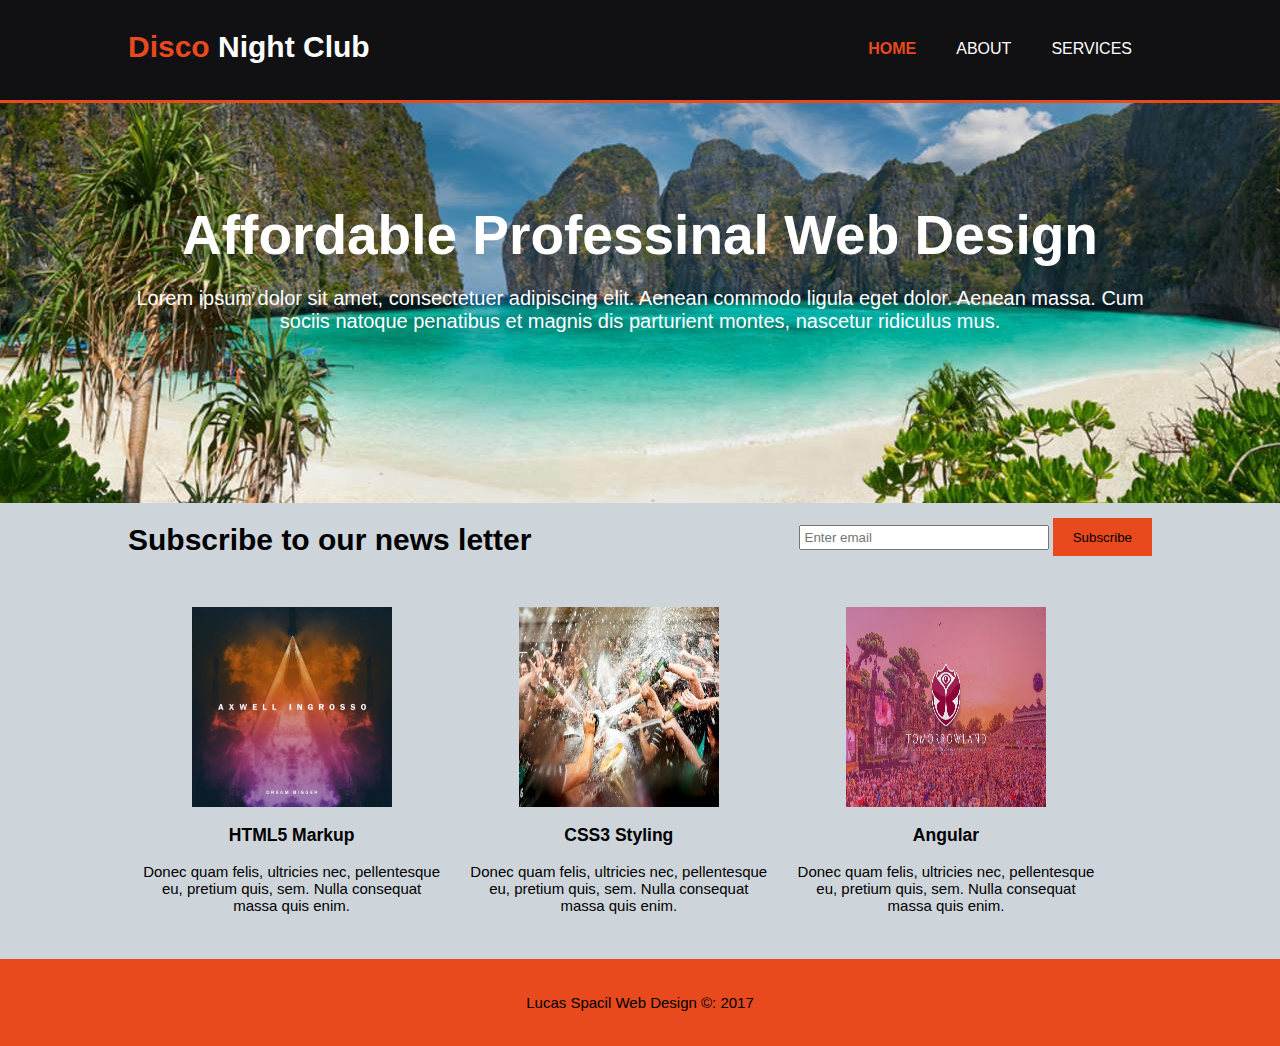
<file: index.html>
<html>
    <head>
        <meta charset="utf-8">
        <meta name="viewport" content="width=device-width">
        <meta name="description" content="Affordable and professional web design">
        <meta name="keywords" content="web design. affordable web design">
        <meta name="author" content="Lucas Spacil">
        <title>Responsive Web Design | Welcome</title>
        <link rel="stylesheet" href="https://cdnjs.cloudflare.com/ajax/libs/font-awesome/4.7.0/css/font-awesome.min.css">
        <link rel="stylesheet" href="./css/style.css">

    </head>
    <body>
        <header>
            <div class="container">
                <div id="branding">
                    <h1><span class="highlight">Disco</span> Night Club</h1>
                </div>

                <nav>
                    <ul>
                        <li class="current"><a href="index.html">Home</a></li>
                        <li><a href="about.html">About</a></li>
                        <li><a href="services.html">Services</a></li>
                    </ul>
                </nav>
            </div>
        </header>

        <section id="showcase">
            <div class="container">
                <h1>Affordable Professinal Web Design</h1>
                <p>Lorem ipsum dolor sit amet, consectetuer adipiscing elit. Aenean commodo ligula eget dolor. Aenean massa. Cum sociis natoque penatibus et magnis dis parturient montes, nascetur ridiculus mus. </p>
            </div>
        </section>

        <section id="newletter">
            <div class="container">
                <h1>Subscribe to our news letter</h1>
                <form>
                    <input type="email" placeholder="Enter email">
                    <button type="submit" class="button_1">Subscribe</button>
                </form>
            </div>
        </section>

        <section id="boxes">
            <div class="container">
                <div class="box">
                    <img src="./images/Axwell-Λ-Ingrosso.jpg">
                    <h3>HTML5 Markup</h3>
                    <p>Donec quam felis, ultricies nec, pellentesque eu, pretium quis, sem. Nulla consequat massa quis enim.</p>
                </div>

                <div class="box">
                    <img src="./images/champagne.jpg">
                    <h3>CSS3 Styling</h3>
                    <p>Donec quam felis, ultricies nec, pellentesque eu, pretium quis, sem. Nulla consequat massa quis enim.</p>
                </div>

                <div class="box">
                    <img src="./images/tomorrow-land.jpg">
                    <h3>Angular</h3>
                    <p>Donec quam felis, ultricies nec, pellentesque eu, pretium quis, sem. Nulla consequat massa quis enim.</p>
                </div>
            </div>
        </section>

        <footer>
            <p>Lucas Spacil Web Design &copy: 2017</p>
        </footer>

    </body>
</html>
</file>
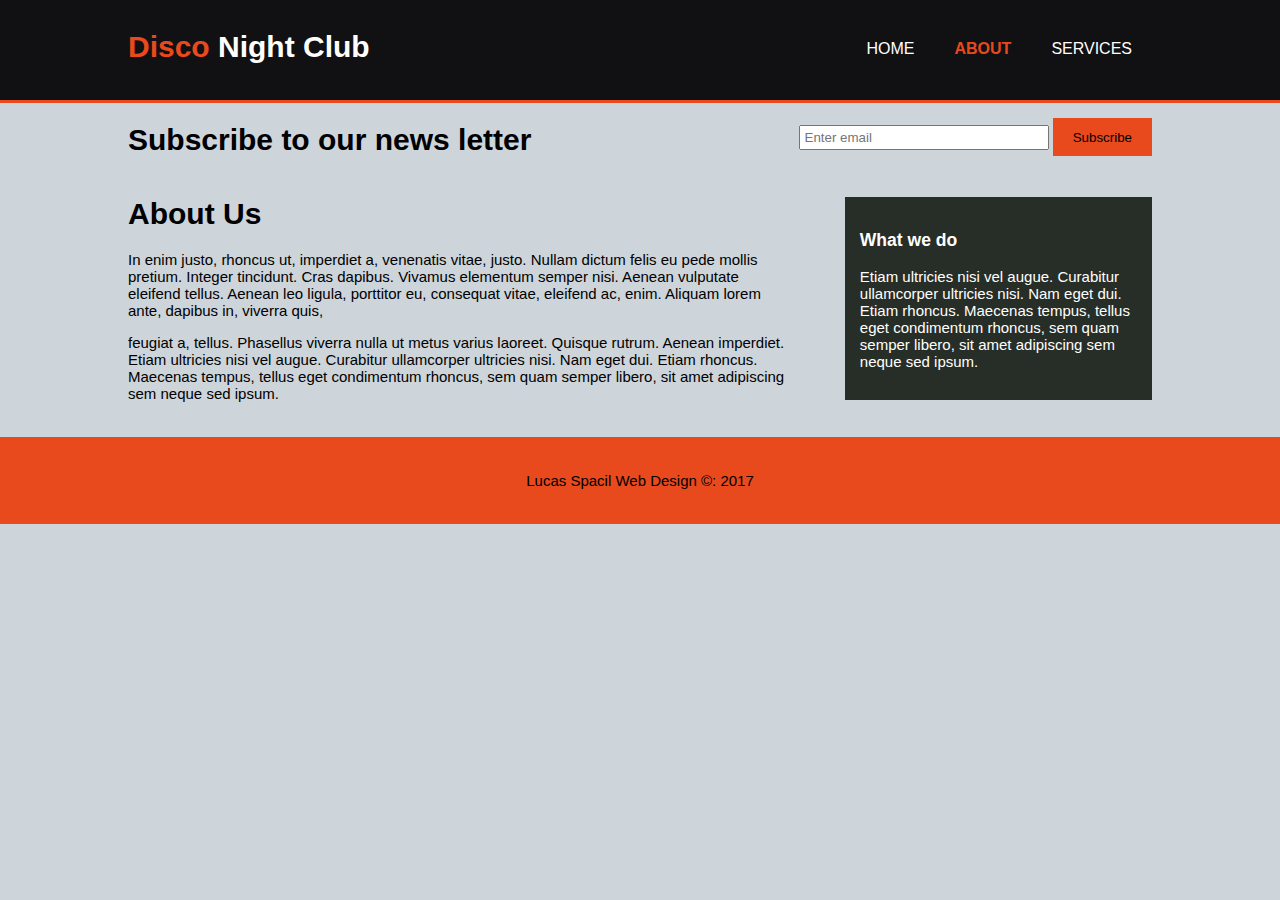
<file: about.html>
<html>
        <head>
            <meta charset="utf-8">
            <meta name="viewport" content="width=device-width">
            <meta name="description" content="Affordable and professional web design">
            <meta name="keywords" content="web design. affordable web design">
            <meta name="author" content="Lucas Spacil">
            <title>Responsive Web Design | About</title>
            <link rel="stylesheet" href="https://cdnjs.cloudflare.com/ajax/libs/font-awesome/4.7.0/css/font-awesome.min.css">
            <link rel="stylesheet" href="./css/style.css">
    
        </head>
        <body>
            <header>
                <div class="container">
                    <div id="branding">
                        <h1><span class="highlight">Disco</span> Night Club</h1>
                    </div>
    
                    <nav>
                        <ul>
                            <li><a href="index.html">Home</a></li>
                            <li class="current"><a href="about.html">About</a></li>
                            <li><a href="services.html">Services</a></li>
                        </ul>
                    </nav>
                </div>
            </header>
    
            <section id="newletter">
                <div class="container">
                    <h1>Subscribe to our news letter</h1>
                    <form>
                        <input type="email" placeholder="Enter email">
                        <button type="submit" class="button_1">Subscribe</button>
                    </form>
                </div>
            </section>
    
            <section id="main">
                <div class="container">
                    <article id="main-col">
                        <h1 class="page-title">About Us</h1>
                        <p>In enim justo, rhoncus ut, imperdiet a, venenatis vitae, justo. Nullam dictum felis eu pede mollis pretium. Integer tincidunt. Cras dapibus. Vivamus elementum semper nisi. Aenean vulputate eleifend tellus. Aenean leo ligula, porttitor eu, consequat vitae, eleifend ac, enim. Aliquam lorem ante, dapibus in, viverra quis, </p>
                        
                        <p>feugiat a, tellus. Phasellus viverra nulla ut metus varius laoreet. Quisque rutrum. Aenean imperdiet. Etiam ultricies nisi vel augue. Curabitur ullamcorper ultricies nisi. Nam eget dui. Etiam rhoncus. Maecenas tempus, tellus eget condimentum rhoncus, sem quam semper libero, sit amet adipiscing sem neque sed ipsum. </p>
                    </article>

                    <aside id="sidebar">
                        <div class="dark">
                            <h3>What we do</h3>
                            <p>Etiam ultricies nisi vel augue. Curabitur ullamcorper ultricies nisi. Nam eget dui. Etiam rhoncus. Maecenas tempus, tellus eget condimentum rhoncus, sem quam semper libero, sit amet adipiscing sem neque sed ipsum.</p>
                        </div>
                    </aside>
                </div>
            </section>
    
            <footer>
                <p>Lucas Spacil Web Design &copy: 2017</p>
            </footer>
    
        </body>
    </html>
</file>
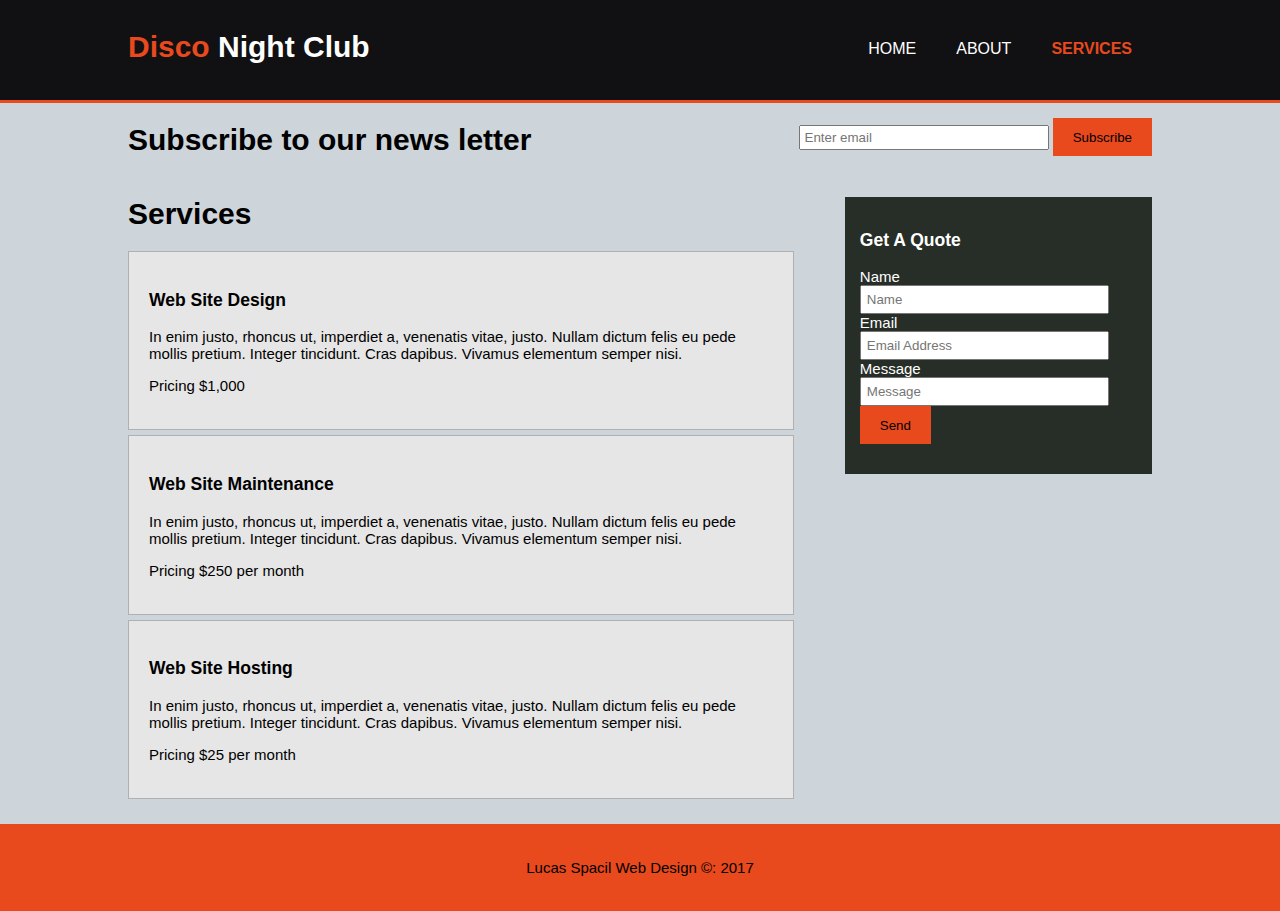
<file: services.html>
<html>
        <head>
            <meta charset="utf-8">
            <meta name="viewport" content="width=device-width">
            <meta name="description" content="Affordable and professional web design">
            <meta name="keywords" content="web design. affordable web design">
            <meta name="author" content="Lucas Spacil">
            <title>Responsive Web Design | Services</title>
            <link rel="stylesheet" href="https://cdnjs.cloudflare.com/ajax/libs/font-awesome/4.7.0/css/font-awesome.min.css">
            <link rel="stylesheet" href="./css/style.css">
    
        </head>
        <body>
            <header>
                <div class="container">
                    <div id="branding">
                        <h1><span class="highlight">Disco</span> Night Club</h1>
                    </div>
    
                    <nav>
                        <ul>
                            <li><a href="index.html">Home</a></li>
                            <li><a href="about.html">About</a></li>
                            <li class="current"><a href="services.html">Services</a></li>
                        </ul>
                    </nav>
                </div>
            </header>
    
            <section id="newletter">
                <div class="container">
                    <h1>Subscribe to our news letter</h1>
                    <form>
                        <input type="email" placeholder="Enter email">
                        <button type="submit" class="button_1">Subscribe</button>
                    </form>
                </div>
            </section>
    
            <section id="main">
                <div class="container">
                    <article id="main-col">
                        <h1 class="page-title">Services</h1>
                        
                        <ul id="services">
                            <li>
                                <h3>Web Site Design</h3>
                                <p>In enim justo, rhoncus ut, imperdiet a, venenatis vitae, justo. Nullam dictum felis eu pede mollis pretium. Integer tincidunt. Cras dapibus. Vivamus elementum semper nisi.</p>
                                <p>Pricing $1,000</p>
                            </li>

                            <li>
                                <h3>Web Site Maintenance</h3>
                                <p>In enim justo, rhoncus ut, imperdiet a, venenatis vitae, justo. Nullam dictum felis eu pede mollis pretium. Integer tincidunt. Cras dapibus. Vivamus elementum semper nisi.</p>
                                <p>Pricing $250 per month</p>
                            </li>

                            <li>
                                <h3>Web Site Hosting</h3>
                                <p>In enim justo, rhoncus ut, imperdiet a, venenatis vitae, justo. Nullam dictum felis eu pede mollis pretium. Integer tincidunt. Cras dapibus. Vivamus elementum semper nisi.</p>
                                <p>Pricing $25 per month</p>
                            </li>
                        </ul>
                    </article>

                    <aside id="sidebar">
                        <div class="dark">
                            <h3>Get A Quote</h3>
                            <form class="quote">
                                <div>
                                    <label>Name</label><br>
                                    <input type="text" placeholder="Name">
                                </div>
                                <div>
                                    <label>Email</label><br>
                                    <input type="email" placeholder="Email Address">
                                </div>
                                <div>
                                    <label>Message</label><br>
                                    <input type="text" placeholder="Message">
                                </div>
                                <button class="button_1" type="submit">Send</button>
                            </form>
                        </div>
                    </aside>
                </div>
            </section>
    
            <footer>
                <p>Lucas Spacil Web Design &copy: 2017</p>
            </footer>
    
        </body>
    </html>
</file>
<file: css/style.css>
body{
    font-family: Arial, Helvetica, sans-serif;
    font-size: 15px;
    /* line-height: 1.5px; */
    padding: 0;
    margin: 0;
    background-color: rgb(205, 212, 218);
}

/* global */
.container{
    width: 80%;
    margin: auto;
    overflow: hidden;
}

ul{
    margin: 0;
    padding: 0;
}

.button_1{
    height: 38px;
    background: #e8491d;
    border: 0;
    padding-left: 20px;
    padding-right: 20px;
}

.dark{
    padding: 15px;
    background: #272e27;
    color: white;
    margin-top: 10px;
    margin-bottom: 10px;
}

/* header */
header{
    background: rgb(17, 17, 19);
    color: white;
    padding-top: 30px;
    min-height: 70px;
    border-bottom: #e8491d 3px solid;
}

header a{
    color: white;
    text-transform: uppercase;
    text-decoration: none;
    font-size: 16px;
}

header li{
    float: left;
    display: inline;
    padding: 0 20px 0 20px;
}

header #branding{
    float: left;
}

header #branding h1{
    margin: 0;
}
header nav{
    float: right;
    margin-top: 10px;
}

header .highlight, header .current a{
    color:#e8491d;
    font-weight: bold;
}

/* when you hover over the nav bar it turns gray */
header a:hover{
    font-weight: bold;
    color:#cccccc;
}

/* showcase */
#showcase{
    min-height: 400px;
    background:url('../images/MayaBay.jpg') no-repeat 0 -200px;
    text-align: center;
    color: white;
    width: 100%;
    
}

#showcase h1{
    margin-top: 100px;
    font-size: 55px;
    margin-bottom: 10px;
}

#showcase p{
    font-size: 20px;
}

/* newsletter */
#newsletter{
    padding: 15px;
    color: #ffffff;
    background: #354234;
}

#newletter h1{
    float: left;
}

#newletter form{
    float: right;
    margin-top: 15px;
}

#newletter input[type="email"]{
    padding: 4px;
    height: 25px;
    width: 250px;
}

/* boxes */
#boxes{
    margin-top: 20px;
}

#boxes .box{
    float: left;
    text-align: center;
    width: 30%;
    padding: 10px;
}

#boxes .box img{
    width: 200px;
    height: 200px;
}

/* sidebar */
aside#sidebar{
    float: right;
    width: 30%;
    margin-top: 10px;
}

aside#sidebar .quote input, aside#sidebar .quote textarea{
    width: 90%;
    padding: 5px;
}

/* main col */
div #main-col{
    float: left;
    width: 65%;
}

/* services */
ul#services li{
    list-style: none;
    padding: 20px;
    border: #b1b0b0 solid 1px;
    margin-bottom: 5px;
    background: #e6e6e6;
}

/* footer */
footer{
    background-color: #e8491d;
    text-align: center;
    padding: 20px;
    margin-top: 20px;
}

/* media queris */

/* anything that we put in here will only be affected at that size */
@media(max-width:768px){
    header #branding,
    header nav,
    header nav li,
    #newletter h1,
    #newletter form,
    #boxes .box,
    article#main-col,
    aside#sidebar{
        float: none;
        text-align: center;
        width: 100%;
    }

    header{
        padding-bottom: 20px;
    }

    #showcase h1{
        margin-top: 40px;
    }

    #newletter button{
        display: block;
        width: 100%;
    }

    #newsletter form input[type="email"]{
        width: 100%;
        margin-bottom: 5px;
    }
}
</file>
